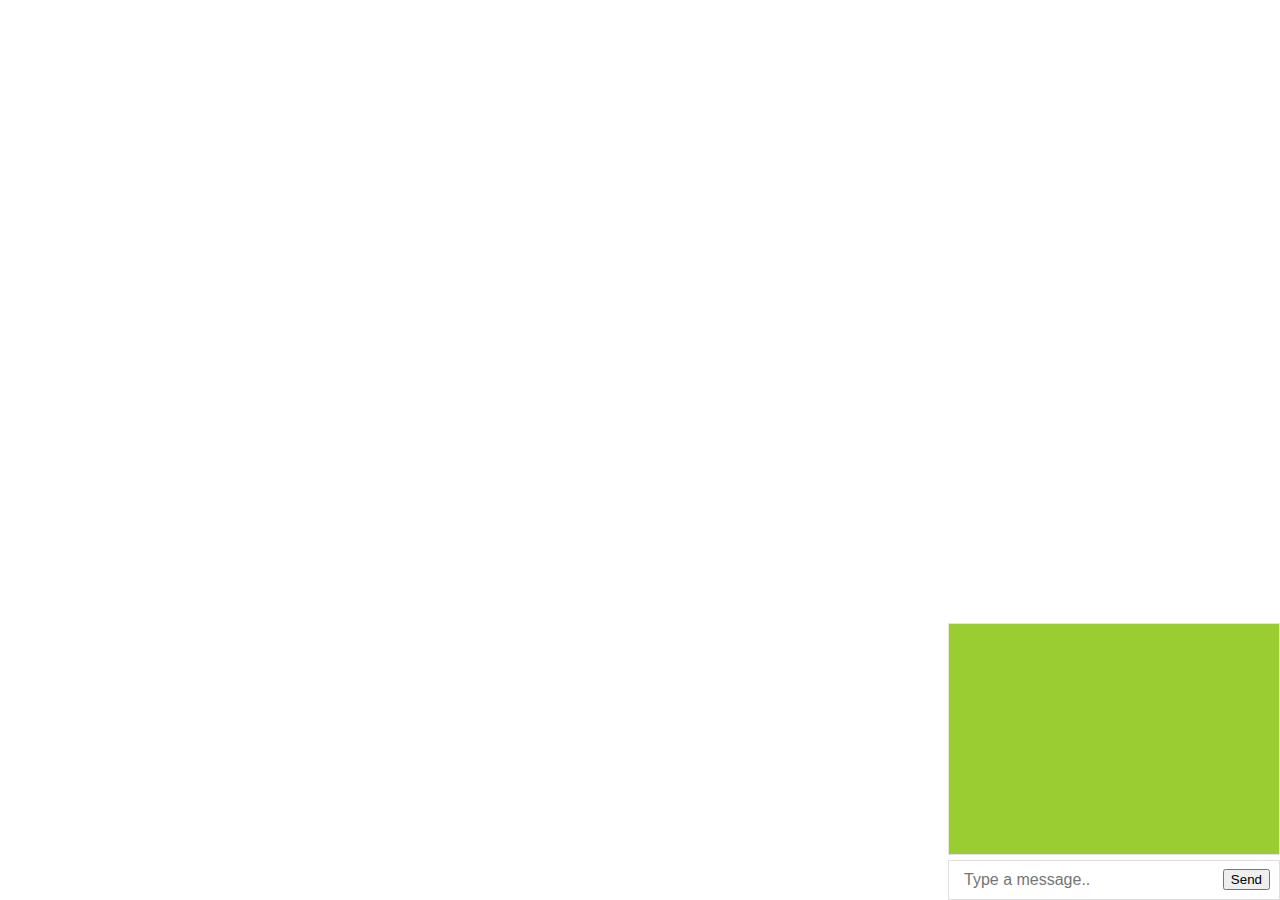
<file: SIH UPDATED/index.html>
<!DOCTYPE html>
<html>
<head>
  <script type='text/javascript' src='https://cdn.scaledrone.com/scaledrone.min.js'></script>
  <meta charset="utf-8">
  <meta name="viewport" content="width=device-width">
  <style>
     body {
      box-sizing: border-box;
      margin: 0;
      padding: 13px;
      display: flex;
      flex-direction: column;
      max-height: 100vh;
      font-family: roboto;
      font-weight: bold;
    }
 
    .members-count,
    .members-list,
    .messages {
      border: 1px solid #e4e4e4;
      padding: 15px;
      margin-bottom: 15px;
    }

    .messages {
      flex-shrink: 1;
      overflow: auto;
    }

    .message {
      padding: 5px 0;
    }
    .message .member {
      display: inline-block;
    }

    .member {
      padding-right: 10px;
      position: relative;
    }

    .message-form {
      display: flex;
      flex-shrink: 0;
    }
    .message-form__input {
      flex-grow: 1;
      border: 1px solid #dfdfdf;
      padding: 10px 15px;
      font-size: 16px;
    }
    .message-form__button {
      margin: 10px;
    }
  </style>
</head>
<body>
  <div class="messages" style="z-index:1;position:fixed;height: 200px;width:300px;  bottom: 30px; right: 0px;background-color: yellowgreen;font-weight: bold;">
    
    <form class="message-form" onsubmit="return false;" style="position:fixed; width:300px; height:200px bottom: 10px; right: 10px; ">
    <input class="message-form__input"  style=" position:fixed;bottom: 0px; right: 0px; width:300px;" placeholder="Type a message.." type="text"/>
    <input class="message-form__button" value="Send" style="position:fixed;bottom: 0px; right: 0px" type="submit"/>
  </form>
</div>
  <script src="./script.js"></script>
</body>
</html>
</file>
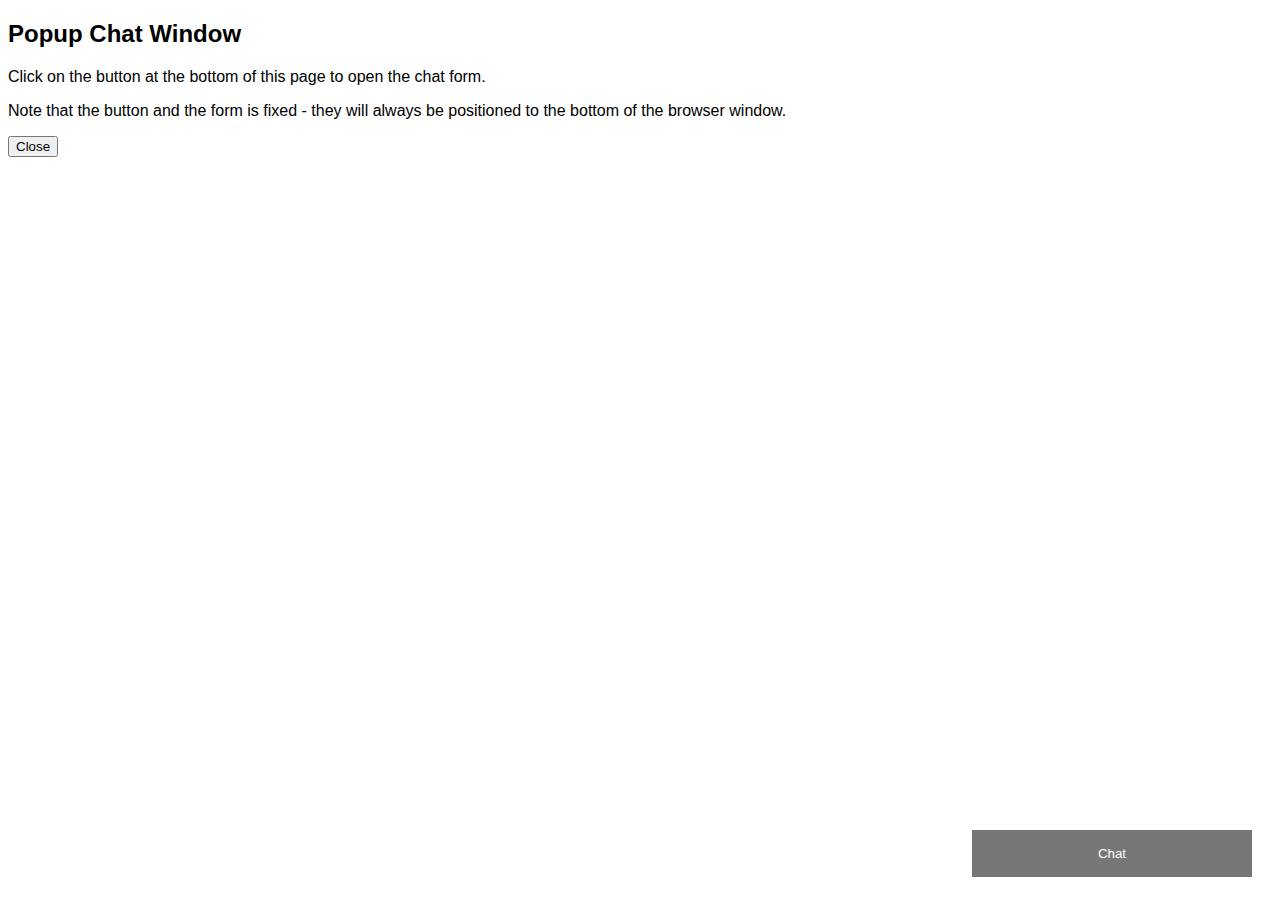
<file: SIH UPDATED/chat.html>
<!DOCTYPE html>
<html>
<head>
<meta name="viewport" content="width=device-width, initial-scale=1">
<style>
body {font-family: Arial, Helvetica, sans-serif;}
* {box-sizing: border-box;}

/* Button used to open the chat form - fixed at the bottom of the page */
.open-button {
  background-color: #555;
  color: white;
  padding: 16px 20px;
  border: none;
  cursor: pointer;
  opacity: 0.8;
  position: fixed;
  bottom: 23px;
  right: 28px;
  width: 280px;
}

/* The popup chat - hidden by default */
.chat-popup {
  display: none;
  position: fixed;
  bottom: 0;
  right: 15px;
  border: 3px solid #f1f1f1;
  z-index: 9;
}

/* Add styles to the form container */
.form-container {
  max-width: 300px;
  padding: 10px;
  background-color: white;
}

/* Full-width textarea */
.form-container textarea {
  width: 100%;
  padding: 15px;
  margin: 5px 0 22px 0;
  border: none;
  background: #f1f1f1;
  resize: none;
  min-height: 200px;
}

/* When the textarea gets focus, do something */
.form-container textarea:focus {
  background-color: #ddd;
  outline: none;
}

/* Set a style for the submit/send button */
.form-container .btn {
  background-color: #4CAF50;
  color: white;
  padding: 16px 20px;
  border: none;
  cursor: pointer;
  width: 100%;
  margin-bottom:10px;
  opacity: 0.8;
}

/* Add a red background color to the cancel button */
.chat-popup .btn-cancel {
    background-color: red;
  color: white;
  padding: 16px 20px;
  border: none;
  cursor: pointer;
  opacity: 0.8;
  bottom: 23px;
  right: 28px;
  width: 280px;
}

/* Add some hover effects to buttons */
.chat-popup .btn:hover, .open-button:hover {
  opacity: 1;
}
</style>
</head>
<body>

<h2>Popup Chat Window</h2>
<p>Click on the button at the bottom of this page to open the chat form.</p>
<p>Note that the button and the form is fixed - they will always be positioned to the bottom of the browser window.</p>

<button class="open-button" onclick="openForm()">Chat</button>
<button type="button" class="btn-cancel" onclick="closeForm()">Close</button>
<div class="chat-popup" id="myForm" style='height: 450px; width: 320px;'>


  <iframe src='index.html' height="400px" width="320px"></iframesrc></iframe>
  <button type="button" class="btn-cancel" onclick="closeForm()">Close</button>
</div>

<script>
function openForm() {
  document.getElementById("myForm").style.display = "block";
}

function closeForm() {
  document.getElementById("myForm").style.display = "none";
}
</script>

</body>
</html>
</file>
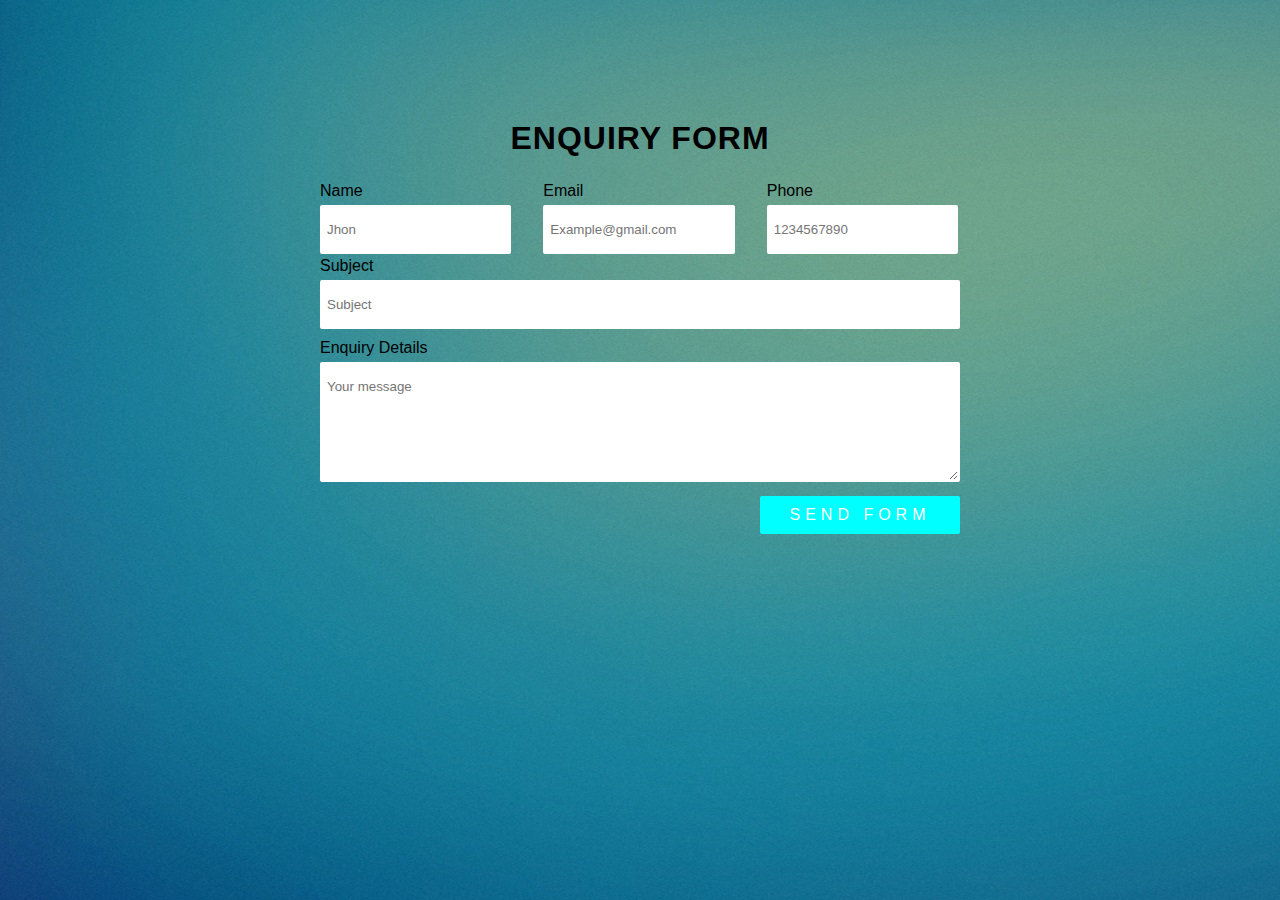
<file: SIH UPDATED/enquiry.html>
<!DOCTYPE html>
<html lang="en">
<head>
	<meta charset="UTF-8">
	<title>How to create the contact form using HTML and CSS</title>
	<link rel="stylesheet" href="enquirycss.css">
	<script src="https://ajax.googleapis.com/ajax/libs/jquery/3.3.1/jquery.min.js"></script>
	<script>
		$(document).ready(function(){
			$(".btn").click(function(){
			  $("input[type='text'], textarea").val("");
			});
		});
	</script>
</head>
<body>
	
<div class="wrapper">
  <div class="content">
    <h1>ENQUIRY FORM</h1>
    <p></p>
  </div>

  <div class="form">

    <div class="top-form">
      <div class="inner-form">
        <div class="label">name</div>
        <input type="text" placeholder="Jhon">
      </div>
      <div class="inner-form">
        <div class="label">email</div>
        <input type="text" placeholder="Example@gmail.com">
      </div>
      <div class="inner-form">
        <div class="label">phone</div>
        <input type="text" placeholder="1234567890">
      </div>
    </div>

    <div class="middle-form">
      <div class="inner-form">
        <div class="label">subject</div>
        <input type="text" placeholder="Subject">
      </div>
    </div>

    <div class="bottom-form">
      <div class="inner-form">
        <div class="label">enquiry details</div>
        <textarea placeholder="Your message"></textarea>
      </div>
    </div>

    <div class="btn">send form</div>

  </div>
</div>

</body>
</html>
</file>
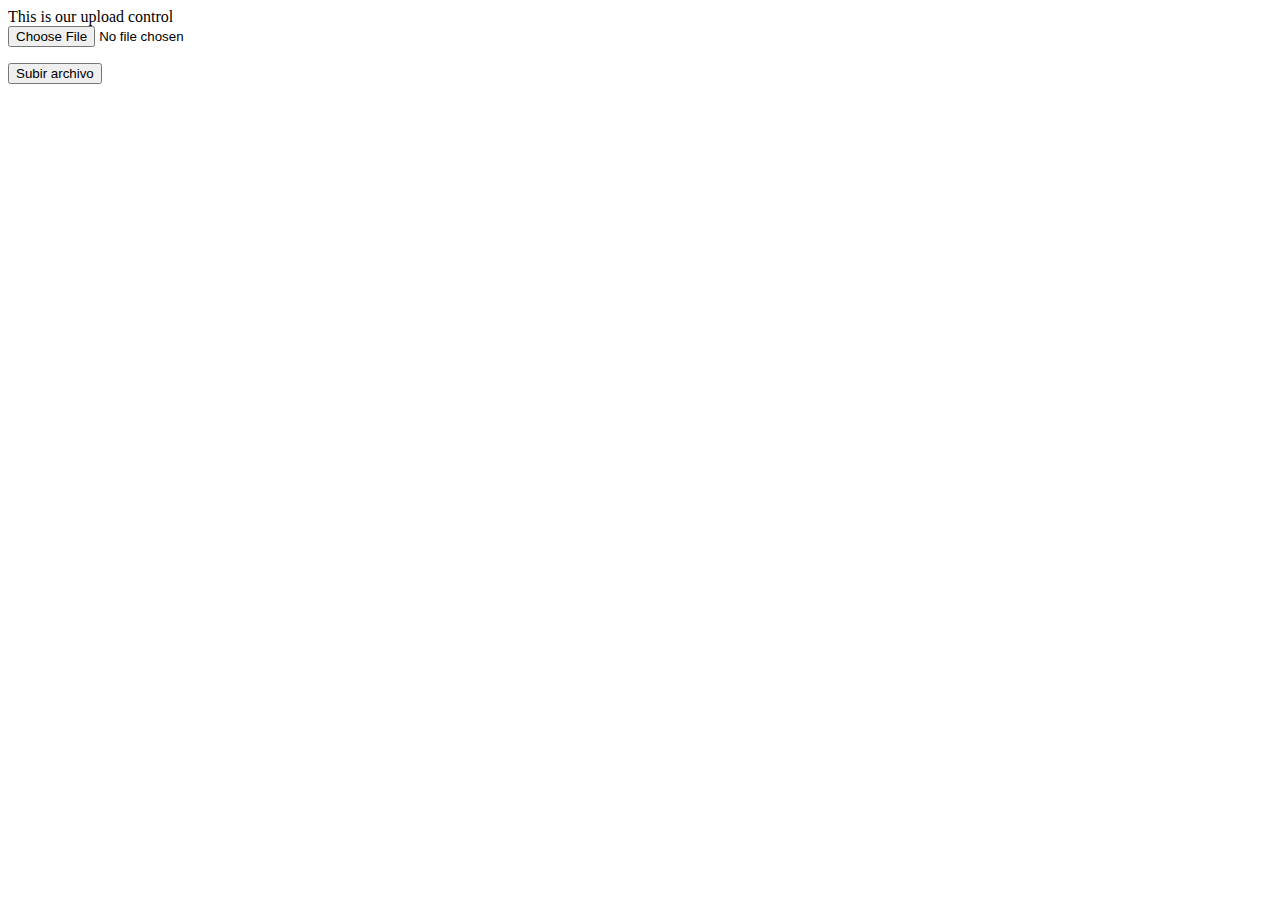
<file: SIH UPDATED/tp1.html>
<!DOCTYPE html>
<html lang="en">
<head>
    <meta charset="UTF-8">
    <title>Title</title>
</head>
<body>

<div>This is our upload control</div>

<form name="form" action="tp.php" method="POST" enctype="multipart/form-data">
    <input type="file" name="foto">
    <p>
        <button>Subir archivo</button>
</form>
</body>
</html>
</file>
<file: SIH UPDATED/enquirycss.css>
@import url("https://fonts.googleapis.com/css?family=Raleway" rel="stylesheet");
 
* {
  margin: 0;
  padding: 0;
  user-select: none;
}
 
body {
  font-family: 'Raleway', sans-serif;
  background-image: url("faqbg.jpg");
}
 
.wrapper {
  margin: 100px auto 0;
  width: 100%;
  max-width: 680px;
  padding: 20px;
  box-sizing: border-box;
}
 
/* content */
.content {
  text-align: center;
}
 
.content h1 {
  letter-spacing: 1px;
}
 
 
/* form */
.form {
  width: 100%;
  margin: 25px 0;
}
 
.top-form,
.middle-form,
.bottom-form {
  width: 100%;
  min-height: 65px;
  margin: 10px 0;
}
 
.form input[type="text"],
.form textarea {
  border: 2px solid #fff;
  padding: 15px 5px;
  outline: none;
  border-radius: 2px;
  width: 100%;
  box-sizing: border-box;
  transition: all 0.2s ease;
}
 
.form input:focus,
.form textarea:focus {
  border-color: #4ca1af;
  outline: none;
  box-shadow: inset 0 1px 1px rgba(0, 0, 0, 0.0125),
    0 0 8px rgba(76, 161, 175, 0.5);
}
 
.form .label {
  margin-bottom: 5px;
  text-transform: capitalize;
}
 
/* top-contact */
.top-form .inner-form {
  width: 29.9%;
  float: left;
  margin-right: 5%;
}
 
.top-form .inner-form:last-child {
  margin-right: 0;
}
 
 
/* middle-form */
.middle-form {
  clear: both;
}
 
/* bottom-form */
.bottom-form textarea {
  height: 120px;
}
 
.btn {
  background: aqua;
  width: 200px;
  padding: 10px 0;
  border-radius: 2px;
  text-align: center;
  float: right;
  color: #fff;
  text-transform: uppercase;
  letter-spacing: 5px;
  cursor: pointer;
  
}

.btn:hover{
  background-color: green;
}

::-webkit-input-placeholder {
  /* Chrome/Opera/Safari */
  font-family: 'Raleway', sans-serif;
}
::-moz-placeholder {
  /* Firefox 19+ */
  font-family: 'Raleway', sans-serif;
}
:-ms-input-placeholder {
  /* IE 10+ */
  font-family: 'Raleway', sans-serif;
}
 
@media screen and (max-width: 460px) {
  .wrapper {
    margin: 25px auto 0;
  }
  .top-form .inner-form {
    width: 100%;
    margin: 5px 0;
  }
  .top-form,
  .middle-form,
  .bottom-form {
    margin: 5px 0;
  }
  .form {
    margin-top: 10px;
  }
  .form input[type="text"],
  .form textarea {
     width: 100%;
     box-sizing: border-box;
  }
}
</file>
